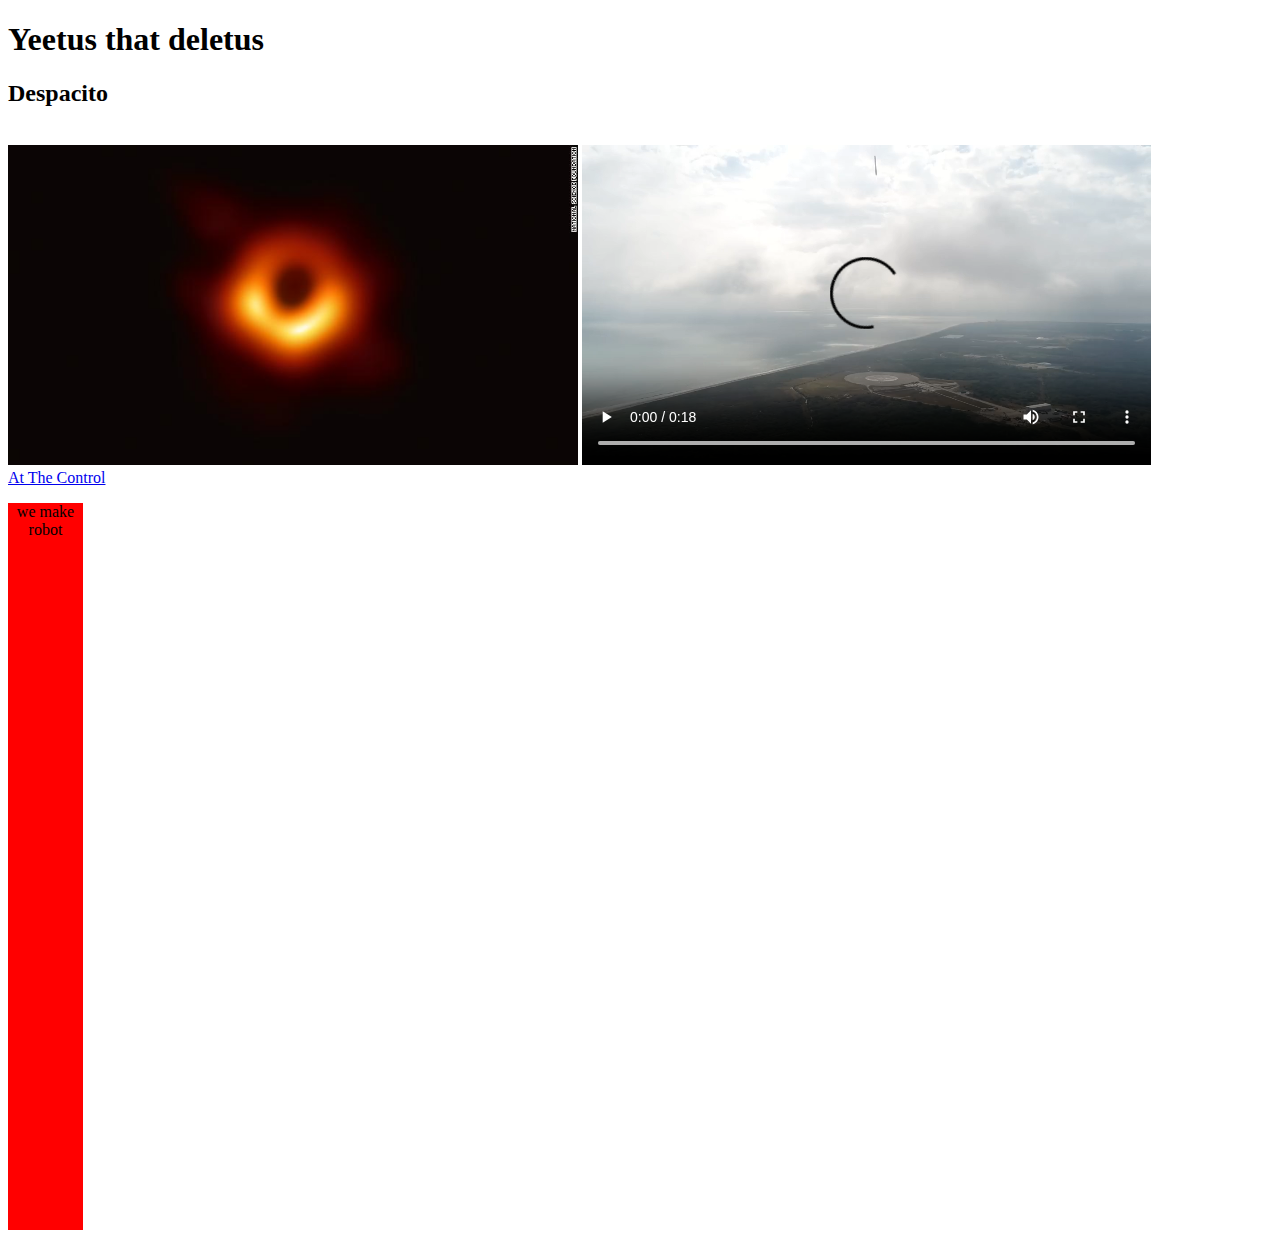
<file: work_environment/index.html>
<!DOCTYPE html>
<html>
<head>
	<title>Thanos ate my ass</title>
	<link href="style.css" rel="stylesheet">
	<meta name="viewport" content="width=device-width, initial-scale=1.0">
	
</head>
<body>
	<h1>Yeetus that deletus</h1>
	<h2>Despacito</h2><br>
	<img src="assets/blackHole.jpg" alt="teleports behind you" height="320">
	<video controls height="320">
		<source src="assets/spaceXlanding.mp4" type="video/mp4">
		Elon Musk Rocket
	</video><br>
	<a href="https://www.atthecontrol.com" target="_blank">At The Control</a><br>
	<div class="highlightText">
		<p>we make robot</p>
	</div>

</body>
</html>
</file>
<file: work_environment/style.css>
.highlightText {
	background-color:red;
	color:black;
	width:75px;
	text-align:center;
	padding-bottom:675px;
}
</file>
